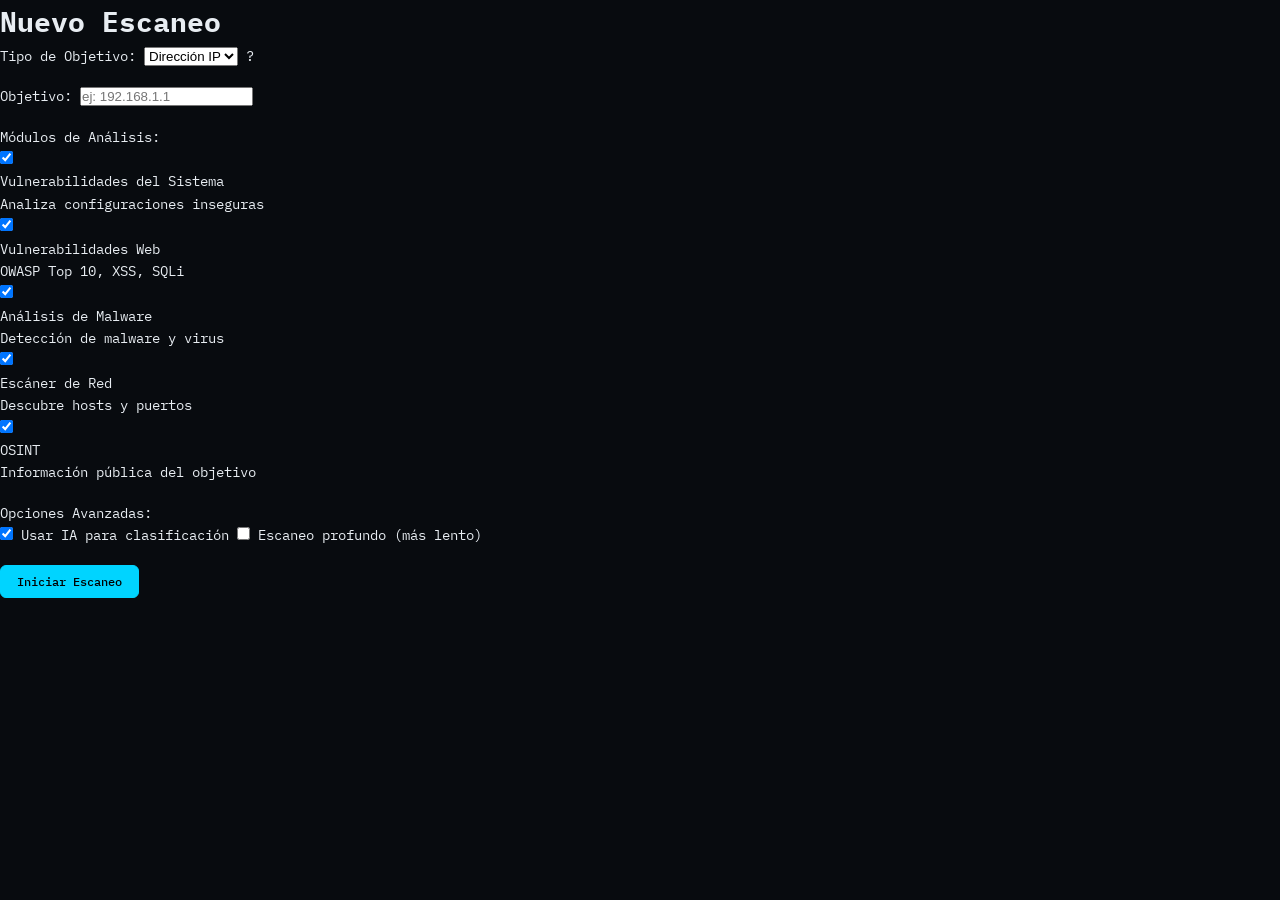
<file: KGUARD/frontend/scan.html>
<!DOCTYPE html>
<html>
<head>
    <title>Nuevo Escaneo - KGUARD</title>
    <link rel="stylesheet" href="css/style.css">
</head>
<body>
    <div class="scan-page">
        <h1>Nuevo Escaneo</h1>
        
        <div class="scan-form">
            <div class="form-group">
                <label>Tipo de Objetivo:</label>
                <select id="targetType">
                    <option value="ip">Dirección IP</option>
                    <option value="domain">Dominio</option>
                    <option value="url">URL</option>
                    <option value="network">Red (CIDR)</option>
                    <option value="file">Archivo</option>
                </select>
                <span class="help-icon" title="IP: 192.168.1.1, Dominio: ejemplo.com, URL: https://ejemplo.com, Red: 192.168.1.0/24, Archivo: ruta/al/archivo">?</span>
            </div>
            
            <div class="form-group">
                <label>Objetivo:</label>
                <input type="text" id="target" placeholder="ej: 192.168.1.1">
            </div>
            
            <div class="form-group">
                <label>Módulos de Análisis:</label>
                <div class="modules-list" id="modulesList">
                    <!-- Cargado dinámicamente -->
                </div>
            </div>
            
            <div class="form-group">
                <label>Opciones Avanzadas:</label>
                <div class="advanced-options">
                    <label>
                        <input type="checkbox" id="useAI" checked> Usar IA para clasificación
                    </label>
                    <label>
                        <input type="checkbox" id="deepScan"> Escaneo profundo (más lento)
                    </label>
                </div>
            </div>
            
            <div class="form-actions">
                <button id="startScanBtn" class="btn btn-primary">Iniciar Escaneo</button>
            </div>
        </div>
        
        <div class="scan-progress" id="scanProgress" style="display: none;">
            <h3>Escaneo en progreso</h3>
            <div class="progress-bar">
                <div class="progress-fill" id="progressFill" style="width: 0%"></div>
            </div>
            <p id="progressStatus">Iniciando...</p>
        </div>
    </div>
    
    <script src="js/scan.js"></script>
</body>
</html>
</file>
<file: KGUARD/frontend/css/style.css>
@import url('https://fonts.googleapis.com/css2?family=IBM+Plex+Mono:wght@400;500&family=Syne:wght@400;600;700;800&display=swap');

:root {
  --bg-base: #080b0f;
  --bg-surface: #0e1318;
  --bg-raised: #141b22;
  --bg-hover: #1a2430;
  --border: #1e2d3d;
  --border-bright: #2a3f55;

  --accent: #00d4ff;
  --accent-dim: rgba(0, 212, 255, 0.15);
  --accent-glow: rgba(0, 212, 255, 0.35);

  --critical: #ff3b5c;
  --high:     #ff7b00;
  --medium:   #f5c518;
  --low:      #22d3a5;
  --info:     #4b9eff;

  --critical-bg: rgba(255, 59, 92, 0.1);
  --high-bg:     rgba(255, 123, 0, 0.1);
  --medium-bg:   rgba(245, 197, 24, 0.1);
  --low-bg:      rgba(34, 211, 165, 0.1);
  --info-bg:     rgba(75, 158, 255, 0.1);

  --text-primary: #e8edf2;
  --text-secondary: #7a92a8;
  --text-muted: #3d5469;

  --font-display: 'Syne', sans-serif;
  --font-mono: 'IBM Plex Mono', monospace;

  --sidebar-w: 220px;
  --radius: 6px;
  --transition: 150ms ease;
}

*, *::before, *::after { box-sizing: border-box; margin: 0; padding: 0; }

html { font-size: 14px; }

body {
  font-family: var(--font-mono);
  background: var(--bg-base);
  color: var(--text-primary);
  line-height: 1.6;
  min-height: 100vh;
  overflow-x: hidden;
}

/* ── LAYOUT ─────────────────────────────────── */
.app-shell {
  display: flex;
  min-height: 100vh;
}

/* ── SIDEBAR ────────────────────────────────── */
.sidebar {
  width: var(--sidebar-w);
  background: var(--bg-surface);
  border-right: 1px solid var(--border);
  display: flex;
  flex-direction: column;
  position: fixed;
  top: 0; left: 0; bottom: 0;
  z-index: 100;
}

.sidebar-logo {
  padding: 24px 20px 20px;
  border-bottom: 1px solid var(--border);
}

.sidebar-logo .wordmark {
  font-family: var(--font-display);
  font-weight: 800;
  font-size: 22px;
  letter-spacing: 0.08em;
  color: var(--accent);
  display: flex;
  align-items: center;
  gap: 8px;
}

.sidebar-logo .wordmark::before {
  content: '';
  display: inline-block;
  width: 8px; height: 8px;
  background: var(--accent);
  border-radius: 50%;
  box-shadow: 0 0 8px var(--accent-glow);
}

.sidebar-logo .tagline {
  font-size: 10px;
  color: var(--text-muted);
  letter-spacing: 0.1em;
  text-transform: uppercase;
  margin-top: 4px;
}

.service-badge {
  margin: 16px 20px 0;
  padding: 8px 12px;
  background: var(--bg-raised);
  border: 1px solid var(--border);
  border-radius: var(--radius);
  display: flex;
  align-items: center;
  justify-content: space-between;
  font-size: 11px;
}

.service-badge .dot {
  width: 6px; height: 6px;
  border-radius: 50%;
  background: var(--text-muted);
  transition: var(--transition);
}
.service-badge .dot.active {
  background: var(--low);
  box-shadow: 0 0 6px var(--low);
}

.service-label { color: var(--text-secondary); }
.service-label span { color: var(--text-primary); }

.sidebar-nav {
  flex: 1;
  padding: 20px 12px;
  overflow-y: auto;
}

.nav-section-title {
  font-size: 10px;
  letter-spacing: 0.12em;
  text-transform: uppercase;
  color: var(--text-muted);
  padding: 0 8px;
  margin-bottom: 6px;
}

.nav-link {
  display: flex;
  align-items: center;
  gap: 10px;
  padding: 9px 12px;
  border-radius: var(--radius);
  color: var(--text-secondary);
  text-decoration: none;
  font-size: 13px;
  font-family: var(--font-mono);
  transition: var(--transition);
  margin-bottom: 2px;
  cursor: pointer;
  border: none;
  background: transparent;
  width: 100%;
  text-align: left;
}

.nav-link:hover {
  background: var(--bg-hover);
  color: var(--text-primary);
}

.nav-link.active {
  background: var(--accent-dim);
  color: var(--accent);
  border: 1px solid rgba(0, 212, 255, 0.2);
}

.nav-link .icon { font-size: 15px; opacity: 0.8; }

.sidebar-footer {
  padding: 16px 20px;
  border-top: 1px solid var(--border);
  font-size: 11px;
  color: var(--text-muted);
  display: flex;
  justify-content: space-between;
  align-items: center;
}

/* ── MAIN ───────────────────────────────────── */
.main {
  margin-left: var(--sidebar-w);
  flex: 1;
  display: flex;
  flex-direction: column;
  min-height: 100vh;
}

.topbar {
  height: 52px;
  background: var(--bg-surface);
  border-bottom: 1px solid var(--border);
  display: flex;
  align-items: center;
  justify-content: space-between;
  padding: 0 28px;
  position: sticky;
  top: 0;
  z-index: 50;
}

.topbar-title {
  font-family: var(--font-display);
  font-weight: 600;
  font-size: 15px;
  color: var(--text-primary);
}

.topbar-right {
  display: flex;
  align-items: center;
  gap: 12px;
}

.btn-topbar {
  padding: 5px 14px;
  border-radius: var(--radius);
  font-family: var(--font-mono);
  font-size: 12px;
  cursor: pointer;
  border: 1px solid var(--border);
  background: var(--bg-raised);
  color: var(--text-secondary);
  transition: var(--transition);
}
.btn-topbar:hover { border-color: var(--border-bright); color: var(--text-primary); }
.btn-topbar.danger:hover { border-color: var(--critical); color: var(--critical); }

.content {
  flex: 1;
  padding: 28px;
  overflow-y: auto;
}

/* ── COMPONENTS ─────────────────────────────── */

/* Page Header */
.page-header {
  margin-bottom: 28px;
}
.page-header h1 {
  font-family: var(--font-display);
  font-weight: 700;
  font-size: 24px;
  color: var(--text-primary);
}
.page-header p {
  color: var(--text-secondary);
  margin-top: 4px;
  font-size: 12px;
}

/* Cards */
.card {
  background: var(--bg-surface);
  border: 1px solid var(--border);
  border-radius: var(--radius);
  padding: 20px;
}

.card-title {
  font-family: var(--font-display);
  font-weight: 600;
  font-size: 13px;
  color: var(--text-secondary);
  text-transform: uppercase;
  letter-spacing: 0.06em;
  margin-bottom: 16px;
  display: flex;
  align-items: center;
  gap: 8px;
}

/* Stat Cards */
.stats-grid {
  display: grid;
  grid-template-columns: repeat(auto-fill, minmax(160px, 1fr));
  gap: 12px;
  margin-bottom: 24px;
}

.stat-card {
  background: var(--bg-surface);
  border: 1px solid var(--border);
  border-radius: var(--radius);
  padding: 16px;
  position: relative;
  overflow: hidden;
  transition: var(--transition);
}
.stat-card:hover { border-color: var(--border-bright); }

.stat-card::before {
  content: '';
  position: absolute;
  top: 0; left: 0; right: 0;
  height: 2px;
}
.stat-card.total::before { background: var(--accent); }
.stat-card.critical::before { background: var(--critical); }
.stat-card.high::before { background: var(--high); }
.stat-card.medium::before { background: var(--medium); }
.stat-card.low::before { background: var(--low); }
.stat-card.info::before { background: var(--info); }

.stat-label {
  font-size: 10px;
  letter-spacing: 0.1em;
  text-transform: uppercase;
  color: var(--text-muted);
  margin-bottom: 8px;
}

.stat-value {
  font-family: var(--font-display);
  font-weight: 700;
  font-size: 32px;
  color: var(--text-primary);
  line-height: 1;
}

/* Buttons */
.btn {
  display: inline-flex;
  align-items: center;
  gap: 6px;
  padding: 8px 16px;
  border-radius: var(--radius);
  font-family: var(--font-mono);
  font-size: 12px;
  font-weight: 500;
  cursor: pointer;
  border: 1px solid transparent;
  transition: var(--transition);
  text-decoration: none;
  white-space: nowrap;
}

.btn-primary {
  background: var(--accent);
  color: #000;
  border-color: var(--accent);
}
.btn-primary:hover { background: #2ae0ff; box-shadow: 0 0 12px var(--accent-glow); }
.btn-primary:disabled { opacity: 0.4; cursor: not-allowed; box-shadow: none; }

.btn-ghost {
  background: transparent;
  color: var(--text-secondary);
  border-color: var(--border);
}
.btn-ghost:hover { border-color: var(--border-bright); color: var(--text-primary); background: var(--bg-raised); }

.btn-danger {
  background: transparent;
  color: var(--critical);
  border-color: var(--critical);
}
.btn-danger:hover { background: var(--critical-bg); }

.btn-sm { padding: 5px 10px; font-size: 11px; }

/* Tables */
.table-wrap {
  overflow-x: auto;
}

table {
  width: 100%;
  border-collapse: collapse;
  font-size: 13px;
}

thead th {
  text-align: left;
  padding: 10px 14px;
  font-size: 10px;
  letter-spacing: 0.1em;
  text-transform: uppercase;
  color: var(--text-muted);
  border-bottom: 1px solid var(--border);
  font-weight: 500;
}

tbody td {
  padding: 12px 14px;
  border-bottom: 1px solid var(--border);
  color: var(--text-secondary);
}

tbody tr { transition: var(--transition); cursor: pointer; }
tbody tr:hover td { background: var(--bg-hover); color: var(--text-primary); }
tbody tr:last-child td { border-bottom: none; }

/* Severity Badges */
.badge {
  display: inline-flex;
  align-items: center;
  padding: 2px 8px;
  border-radius: 3px;
  font-size: 10px;
  font-weight: 500;
  letter-spacing: 0.08em;
  text-transform: uppercase;
}

.badge-critical { background: var(--critical-bg); color: var(--critical); border: 1px solid rgba(255,59,92,0.3); }
.badge-high     { background: var(--high-bg);     color: var(--high);     border: 1px solid rgba(255,123,0,0.3); }
.badge-medium   { background: var(--medium-bg);   color: var(--medium);   border: 1px solid rgba(245,197,24,0.3); }
.badge-low      { background: var(--low-bg);      color: var(--low);      border: 1px solid rgba(34,211,165,0.3); }
.badge-info     { background: var(--info-bg);     color: var(--info);     border: 1px solid rgba(75,158,255,0.3); }

/* Forms */
.form-group { margin-bottom: 18px; }

.form-label {
  display: block;
  font-size: 11px;
  letter-spacing: 0.08em;
  text-transform: uppercase;
  color: var(--text-muted);
  margin-bottom: 6px;
}

.form-control {
  width: 100%;
  padding: 9px 12px;
  background: var(--bg-raised);
  border: 1px solid var(--border);
  border-radius: var(--radius);
  color: var(--text-primary);
  font-family: var(--font-mono);
  font-size: 13px;
  transition: var(--transition);
}
.form-control:focus {
  outline: none;
  border-color: var(--accent);
  box-shadow: 0 0 0 3px var(--accent-dim);
}
.form-control::placeholder { color: var(--text-muted); }

select.form-control { appearance: none; cursor: pointer; }

.form-hint {
  font-size: 11px;
  color: var(--text-muted);
  margin-top: 4px;
}

/* Checkbox */
.checkbox-grid {
  display: grid;
  grid-template-columns: repeat(auto-fill, minmax(200px, 1fr));
  gap: 8px;
}

.check-item {
  display: flex;
  align-items: flex-start;
  gap: 10px;
  padding: 10px 12px;
  background: var(--bg-raised);
  border: 1px solid var(--border);
  border-radius: var(--radius);
  cursor: pointer;
  transition: var(--transition);
}
.check-item:hover { border-color: var(--border-bright); }
.check-item.checked { border-color: rgba(0,212,255,0.3); background: var(--accent-dim); }

.check-item input { display: none; }
.check-box {
  width: 14px; height: 14px;
  border: 1px solid var(--border-bright);
  border-radius: 3px;
  margin-top: 2px;
  flex-shrink: 0;
  display: flex; align-items: center; justify-content: center;
  font-size: 10px;
  transition: var(--transition);
}
.check-item.checked .check-box {
  background: var(--accent);
  border-color: var(--accent);
  color: #000;
}

.check-label { flex: 1; }
.check-name { font-size: 12px; color: var(--text-primary); }
.check-desc { font-size: 11px; color: var(--text-muted); margin-top: 2px; }

/* Progress */
.progress-track {
  height: 4px;
  background: var(--bg-hover);
  border-radius: 2px;
  overflow: hidden;
  margin: 8px 0;
}
.progress-fill {
  height: 100%;
  background: var(--accent);
  border-radius: 2px;
  transition: width 0.4s ease;
  box-shadow: 0 0 6px var(--accent-glow);
}

/* Finding Cards */
.finding-card {
  background: var(--bg-surface);
  border: 1px solid var(--border);
  border-radius: var(--radius);
  margin-bottom: 10px;
  overflow: hidden;
  transition: var(--transition);
}
.finding-card:hover { border-color: var(--border-bright); }

.finding-card.critical { border-left: 3px solid var(--critical); }
.finding-card.high     { border-left: 3px solid var(--high); }
.finding-card.medium   { border-left: 3px solid var(--medium); }
.finding-card.low      { border-left: 3px solid var(--low); }
.finding-card.info     { border-left: 3px solid var(--info); }

.finding-header {
  display: flex;
  align-items: center;
  justify-content: space-between;
  padding: 12px 16px;
  cursor: pointer;
}

.finding-title { font-size: 13px; color: var(--text-primary); }

.finding-body {
  padding: 0 16px 14px;
  border-top: 1px solid var(--border);
  display: none;
}
.finding-body.open { display: block; }

.finding-body p { color: var(--text-secondary); font-size: 12px; margin-top: 10px; }

.finding-remediation {
  margin-top: 10px;
  padding: 10px 12px;
  background: var(--bg-raised);
  border-radius: var(--radius);
  border-left: 2px solid var(--low);
  font-size: 12px;
  color: var(--text-secondary);
}

.finding-remediation strong { color: var(--low); font-size: 10px; display: block; margin-bottom: 4px; letter-spacing: 0.08em; text-transform: uppercase; }

/* Scan Items */
.scan-row {
  display: flex;
  align-items: center;
  padding: 14px 16px;
  border-bottom: 1px solid var(--border);
  cursor: pointer;
  transition: var(--transition);
  gap: 16px;
}
.scan-row:last-child { border-bottom: none; }
.scan-row:hover { background: var(--bg-hover); }
.scan-row.active { background: var(--accent-dim); }

.scan-target { font-size: 13px; color: var(--text-primary); flex: 1; }
.scan-meta { font-size: 11px; color: var(--text-muted); margin-top: 2px; }
.scan-badges { display: flex; gap: 6px; }

/* Notification */
.toast-container {
  position: fixed;
  top: 20px;
  right: 20px;
  z-index: 9999;
  display: flex;
  flex-direction: column;
  gap: 8px;
}

.toast {
  padding: 12px 16px;
  border-radius: var(--radius);
  font-size: 12px;
  font-family: var(--font-mono);
  border: 1px solid var(--border);
  background: var(--bg-raised);
  animation: slideIn 0.2s ease;
  display: flex;
  align-items: center;
  gap: 8px;
  min-width: 240px;
  max-width: 360px;
}

.toast.success { border-color: rgba(34,211,165,0.4); color: var(--low); }
.toast.error   { border-color: rgba(255,59,92,0.4);  color: var(--critical); }
.toast.info    { border-color: rgba(75,158,255,0.4); color: var(--info); }

@keyframes slideIn {
  from { opacity: 0; transform: translateX(20px); }
  to   { opacity: 1; transform: translateX(0); }
}

/* Settings */
.settings-section {
  background: var(--bg-surface);
  border: 1px solid var(--border);
  border-radius: var(--radius);
  padding: 20px;
  margin-bottom: 16px;
}
.settings-section h2 {
  font-family: var(--font-display);
  font-size: 13px;
  font-weight: 600;
  color: var(--text-secondary);
  text-transform: uppercase;
  letter-spacing: 0.06em;
  margin-bottom: 16px;
  padding-bottom: 10px;
  border-bottom: 1px solid var(--border);
}

/* Empty State */
.empty-state {
  text-align: center;
  padding: 48px 24px;
  color: var(--text-muted);
}
.empty-state .icon { font-size: 32px; margin-bottom: 12px; }
.empty-state p { font-size: 13px; }

/* Divider */
.divider { height: 1px; background: var(--border); margin: 20px 0; }

/* Misc */
.text-accent { color: var(--accent); }
.text-muted  { color: var(--text-muted); }
.mono        { font-family: var(--font-mono); }
.flex        { display: flex; }
.flex-center { display: flex; align-items: center; }
.gap-8       { gap: 8px; }
.gap-12      { gap: 12px; }
.ml-auto     { margin-left: auto; }
.mt-4        { margin-top: 4px; }
.mt-16       { margin-top: 16px; }
.mt-24       { margin-top: 24px; }
.grid-2 { display: grid; grid-template-columns: 1fr 1fr; gap: 16px; }

/* Scrollbar */
::-webkit-scrollbar { width: 5px; height: 5px; }
::-webkit-scrollbar-track { background: var(--bg-base); }
::-webkit-scrollbar-thumb { background: var(--border-bright); border-radius: 3px; }
::-webkit-scrollbar-thumb:hover { background: var(--text-muted); }
</file>
